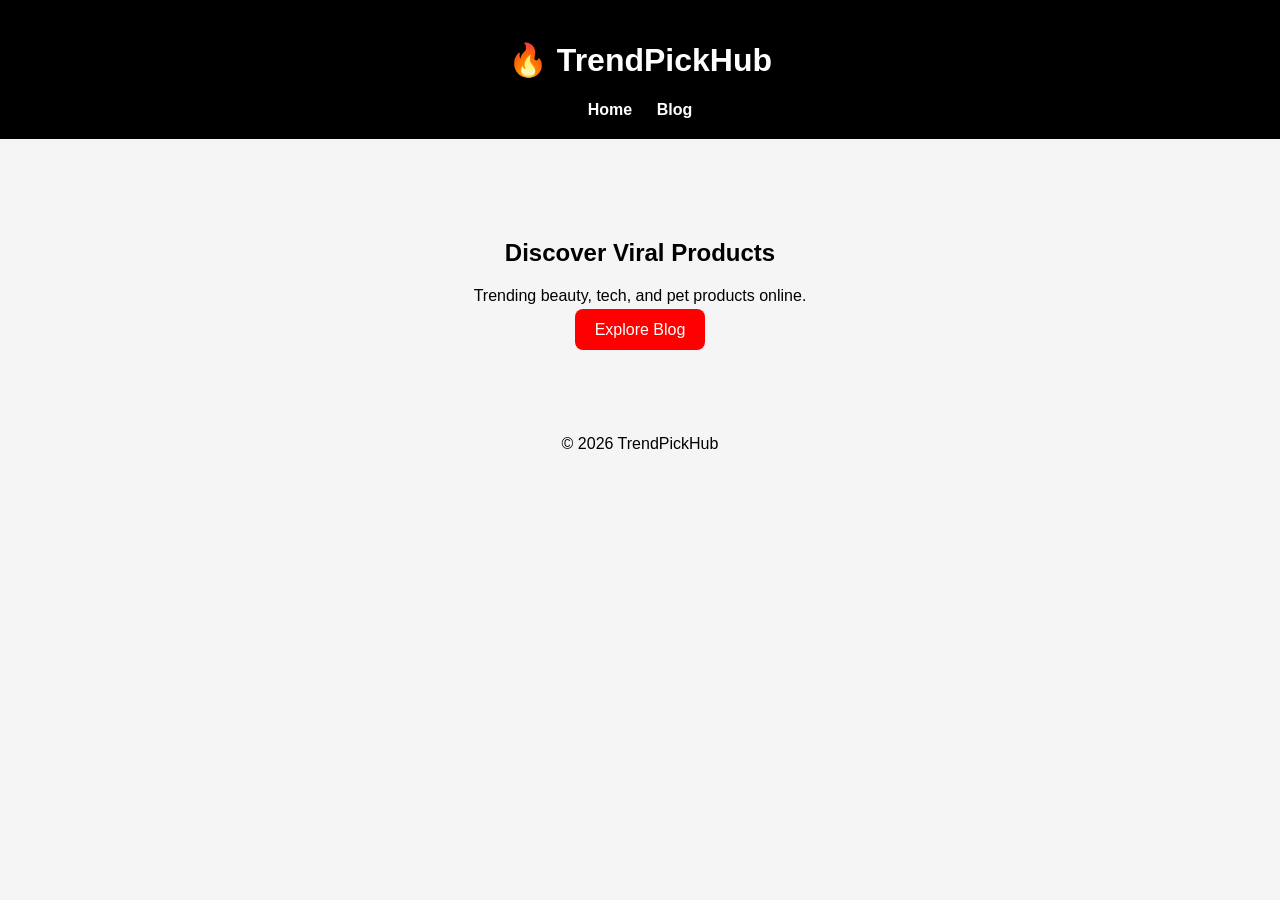
<file: index.html>
<!DOCTYPE html>
<html>
<head>
  <script src="https://quge5.com/88/tag.min.js" data-zone="220484" async data-cfasync="false"></script>
<script src="https://adsfire.online/assets/ads/ad.js" class="adScriptClass"></script>
<div class='MainAdverTiseMentDiv' data-publisher="[base64]" data-adsize="250x250"></div>
<title>TrendPickHub | Viral Finds & Trending Deals</title>

<meta name="description" content="Discover viral products everyone is buying.">

<link rel="stylesheet" href="style.css">

</head>

<body>

<header>

<h1>🔥 TrendPickHub</h1>

<nav>
<a href="index.html">Home</a>
<a href="blog.html">Blog</a>
</nav>

</header>

<section class="hero">

<h2>Discover Viral Products</h2>

<p>Trending beauty, tech, and pet products online.</p>

<a class="btn" href="blog.html">Explore Blog</a>

</section>

<footer>

<p>© 2026 TrendPickHub</p>

</footer>
<div class='MainAdverTiseMentDiv' data-publisher="[base64]" data-adsize="250x250"></div>
</body>
</html>
</file>
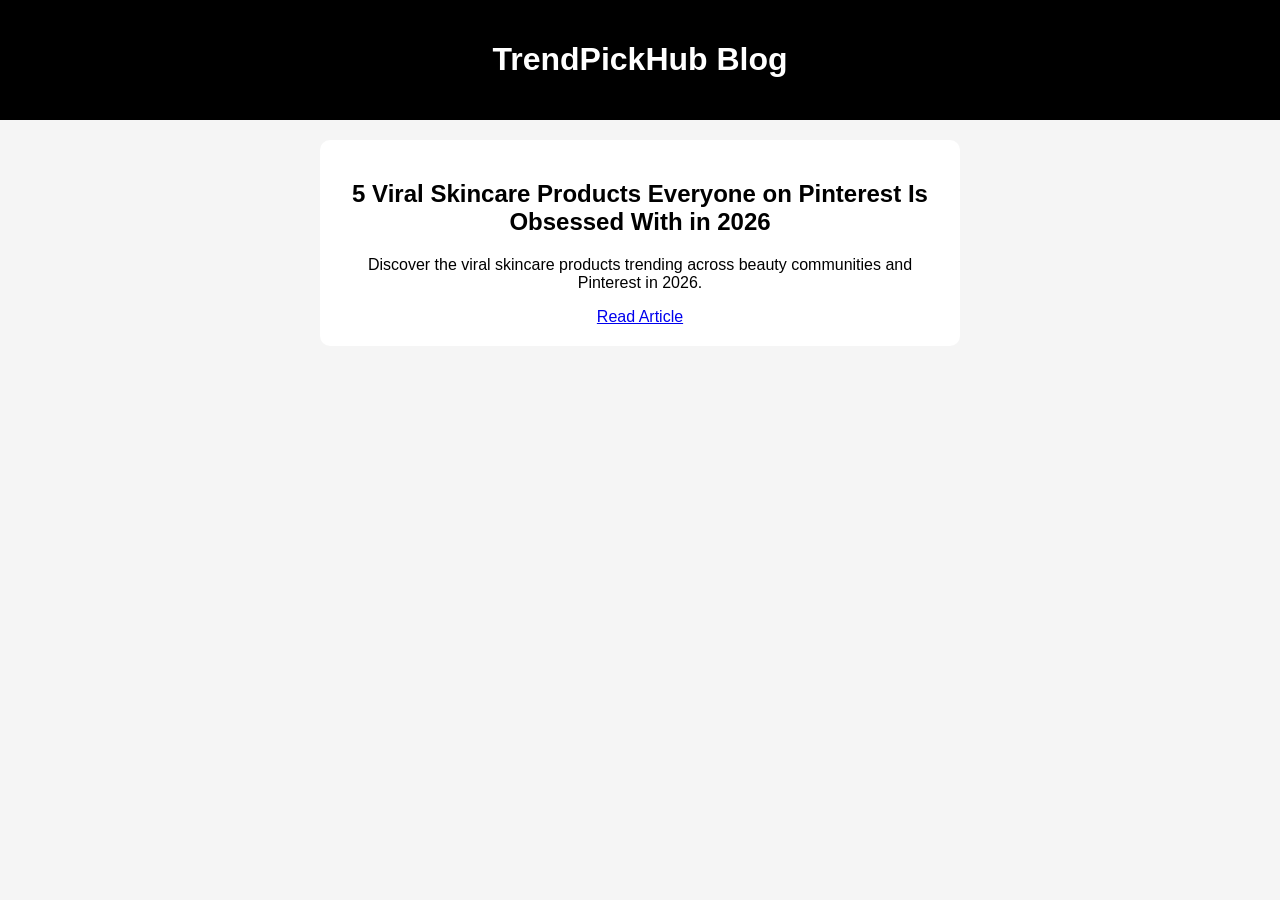
<file: blog.html>
<!DOCTYPE html>
<html>
<head>
<div class='MainAdverTiseMentDiv' data-publisher="[base64]" data-adsize="250x250"></div>
<title>TrendPickHub Blog</title>

<link rel="stylesheet" href="style.css">

</head>

<body>

<header>

<h1>TrendPickHub Blog</h1>

</header>

<section>

<div class="post">

<h2>5 Viral Skincare Products Everyone on Pinterest Is Obsessed With in 2026</h2>

<p>Discover the viral skincare products trending across beauty communities and Pinterest in 2026.</p>

<a class="read-btn" href="skincare-products-2026.html">Read Article</a>

</div>

</section>
<div class='MainAdverTiseMentDiv' data-publisher="[base64]" data-adsize="250x250"></div>
</body>
</html>
</file>
<file: style.css>
body{

font-family:Arial;

margin:0;

background:#f5f5f5;

text-align:center;

}

header{

background:#000;

color:white;

padding:20px;

}

nav a{

color:white;

margin:10px;

text-decoration:none;

font-weight:bold;

}

.hero{

padding:80px;

}

.btn{

background:red;

color:white;

padding:12px 20px;

border-radius:8px;

text-decoration:none;

}

.post{

background:white;

padding:20px;

margin:20px auto;

max-width:600px;

border-radius:10px;

}
</file>
